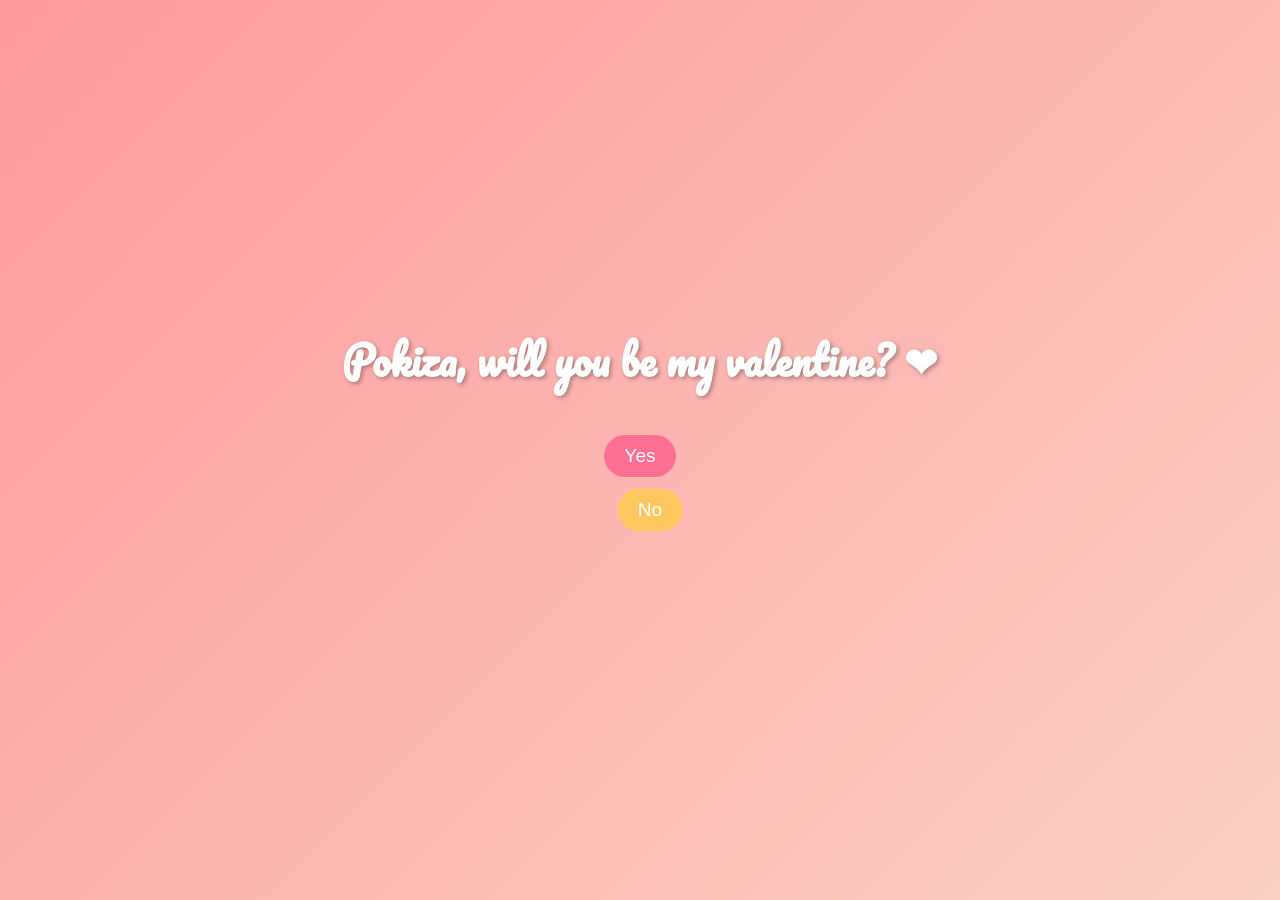
<file: valentine.html>
<!DOCTYPE html>
<html lang="en">
<head>
  <meta charset="UTF-8" />
  <meta name="viewport" content="width=device-width, initial-scale=1.0" />
  <title>Valentine Invite</title>
  <!-- Google Font for a cute script style -->
  <link href="https://fonts.googleapis.com/css2?family=Pacifico&display=swap" rel="stylesheet" />
  <style>
    /* Base styles */
    body {
      margin: 0;
      padding: 0;
      background: linear-gradient(135deg, #ff9a9e, #fad0c4) !important;
      font-family: 'Pacifico', cursive;
      overflow: hidden;
    }
    
    .container {
      display: flex;
      flex-direction: column;
      align-items: center;
      justify-content: center;
      height: 100vh;
      text-align: center;
      position: relative;
    }
    
    /* Heading styling with a transition */
    h1#heading {
      font-size: 2.5rem;
      color: #fff;
      text-shadow: 2px 2px 4px rgba(0, 0, 0, 0.3);
      margin: 0 20px 30px; /* extra bottom margin to separate it from the buttons */
      transition: all 0.5s ease;
      z-index: 2;
    }
    
    /* Button container */
    .btn-container {
      width: 100%;
      height: 150px;
      position: relative;
      z-index: 1;
    }
    
    button {
      font-size: 1.2rem;
      padding: 10px 20px;
      margin: 10px;
      border: none;
      border-radius: 30px;
      cursor: pointer;
      transition: transform 0.2s, background-color 0.2s;
      /* Set default transform origin so scaling happens downward */
      transform-origin: top center;
    }
    
    #yesBtn {
      background-color: #ff6f91;
      color: #fff;
    }
    
    #noBtn {
      background-color: #ffc75f;
      color: #fff;
      position: absolute;
      left: 50%;
      top: 50%;
      transform: translate(-50%, -50%);
    }
    
    button:hover {
      transform: scale(1.1);
    }
    
    #message {
      display: none;
      margin-top: 20px;
      font-size: 1.5rem;
      color: #fff;
      text-shadow: 1px 1px 3px rgba(0, 0, 0, 0.3);
    }
    
    /* Animation for the thank you message */
    @keyframes fadeIn {
      from { opacity: 0; }
      to { opacity: 1; }
    }
    
    /* Media query for smaller screens (e.g., iPhone 15) */
    @media only screen and (max-width: 428px) {
      h1#heading {
        font-size: 2rem;
      }
      button {
        font-size: 1rem;
        padding: 8px 16px;
      }
      .btn-container {
        height: 120px;
      }
    }
  </style>
</head>
<body>
  <div class="container">
    <h1 id="heading">Pokiza, will you be my valentine? &#10084;</h1>
    <div class="btn-container">
      <button id="yesBtn">Yes</button>
      <button id="noBtn">No</button>
    </div>
    <div id="message">Yay! I love you! -David &#10084;&#10084;</div>
  </div>

  <script>
    const yesBtn = document.getElementById("yesBtn");
    const noBtn = document.getElementById("noBtn");
    const message = document.getElementById("message");
    const heading = document.getElementById("heading");
    const btnContainer = document.querySelector(".btn-container");

    // Counter for "No" button interactions
    let noHoverCount = 0;
    const hoverThreshold = 3;
    let transformedYes = false;

    // When "Yes" is clicked, return the button to its original size and show the message
    yesBtn.addEventListener("click", function () {
      // Revert the "Yes" button to its original size
      yesBtn.style.transform = "scale(1)";
      message.style.display = "block";
      message.style.animation = "fadeIn 1s forwards";
    });

    // When hovering over or clicking "No", handle interactions
    noBtn.addEventListener("mouseover", handleNoInteraction);
    noBtn.addEventListener("click", handleNoInteraction);

    function handleNoInteraction() {
      noHoverCount++;
      if (noHoverCount >= hoverThreshold && !transformedYes) {
        heading.textContent = "WHY ARE YOU TRYING TO PRESS NO SO DAMN MUCH";
        // Ensure the button scales downward by setting transform origin to top center
        yesBtn.style.transformOrigin = "top center";
        yesBtn.style.transform = "scale(10)";
        transformedYes = true;
      }
      moveButton();
    }

    // Move the "No" button to a random position within the container
    function moveButton() {
      const containerRect = btnContainer.getBoundingClientRect();
      const btnRect = noBtn.getBoundingClientRect();

      const maxX = containerRect.width - btnRect.width;
      const maxY = containerRect.height - btnRect.height;
      const randomX = Math.floor(Math.random() * maxX);
      const randomY = Math.floor(Math.random() * maxY);

      noBtn.style.left = randomX + "px";
      noBtn.style.top = randomY + "px";
    }
  </script>
</body>
</html>
</file>
